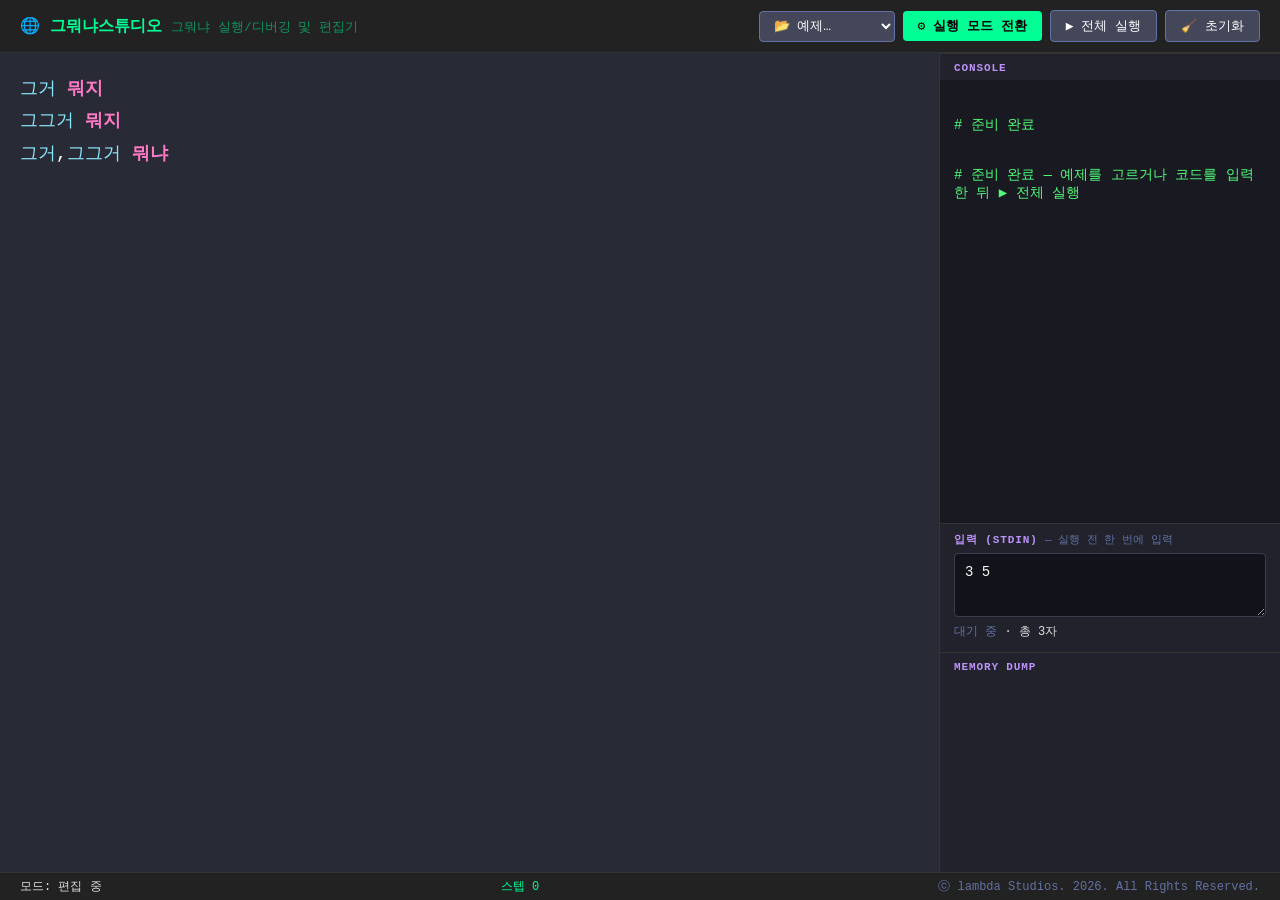
<file: editor.html>
<!DOCTYPE html>
<html lang="ko">

<head>
    <meta charset="UTF-8">
    <meta name="viewport" content="width=device-width, initial-scale=1.0">
    <title>그뭐냐스튜디오 v1.8</title>
    <link rel="stylesheet" href="editor_style.css">
</head>

<body>
    <header>
        <div class="brand">🌐 그뭐냐스튜디오 <span class="brand-sub">그뭐냐 실행/디버깅 및 편집기</span></div>
        <div class="controls">
            <select id="example-select" title="예제 불러오기">
                <option value="">📂 예제…</option>
                <option value="sum">두 수의 합</option>
                <option value="fib">n번째 피보나치</option>
                <option value="sort">버블 정렬</option>
                <option value="echo">유니코드 에코</option>
            </select>
            <button id="btn-mode" class="primary">⚙️ 실행 모드 전환</button>
            <button id="btn-step" style="display:none;">➡ 다음 단계</button>
            <button id="btn-run">▶ 전체 실행</button>
            <button id="btn-stop" class="danger" style="display:none;">⏹ 강제 중지</button>
            <button id="btn-reset">🧹 초기화</button>
        </div>
    </header>

    <div class="main">
        <div id="code-container">
            <textarea id="editor" spellcheck="false"></textarea>
            <div id="highlight-view"></div>
            <div id="debug-view"></div>
        </div>

        <div id="sidebar">
            <div class="panel" id="console-panel">
                <div class="panel-head">CONSOLE</div>
                <div id="console">
                    <div class="c-info"># 준비 완료</div>
                </div>
            </div>

            <div class="panel" id="input-panel">
                <div class="panel-head">입력 (STDIN) <span class="hint">— 실행 전 한 번에 입력</span></div>
                <textarea id="stdin" spellcheck="false" placeholder="여기에 모든 입력을 미리 적어두세요. 예) 3 5"></textarea>
                <div id="stdin-status"></div>
            </div>

            <div class="panel" id="memory-view">
                <div class="panel-head">MEMORY DUMP</div>
                <div id="mem-content"></div>
            </div>
        </div>
    </div>

    <div class="status-bar">
        <span id="status-text">모드: 편집 중</span>
        <span id="step-info">스텝 0</span>
        <span id="line-info">ⓒ lambda Studios. 2026. All Rights Reserved.</span>
    </div>

    <script src="editor_script.js"></script>
</body>

</html>
</file>
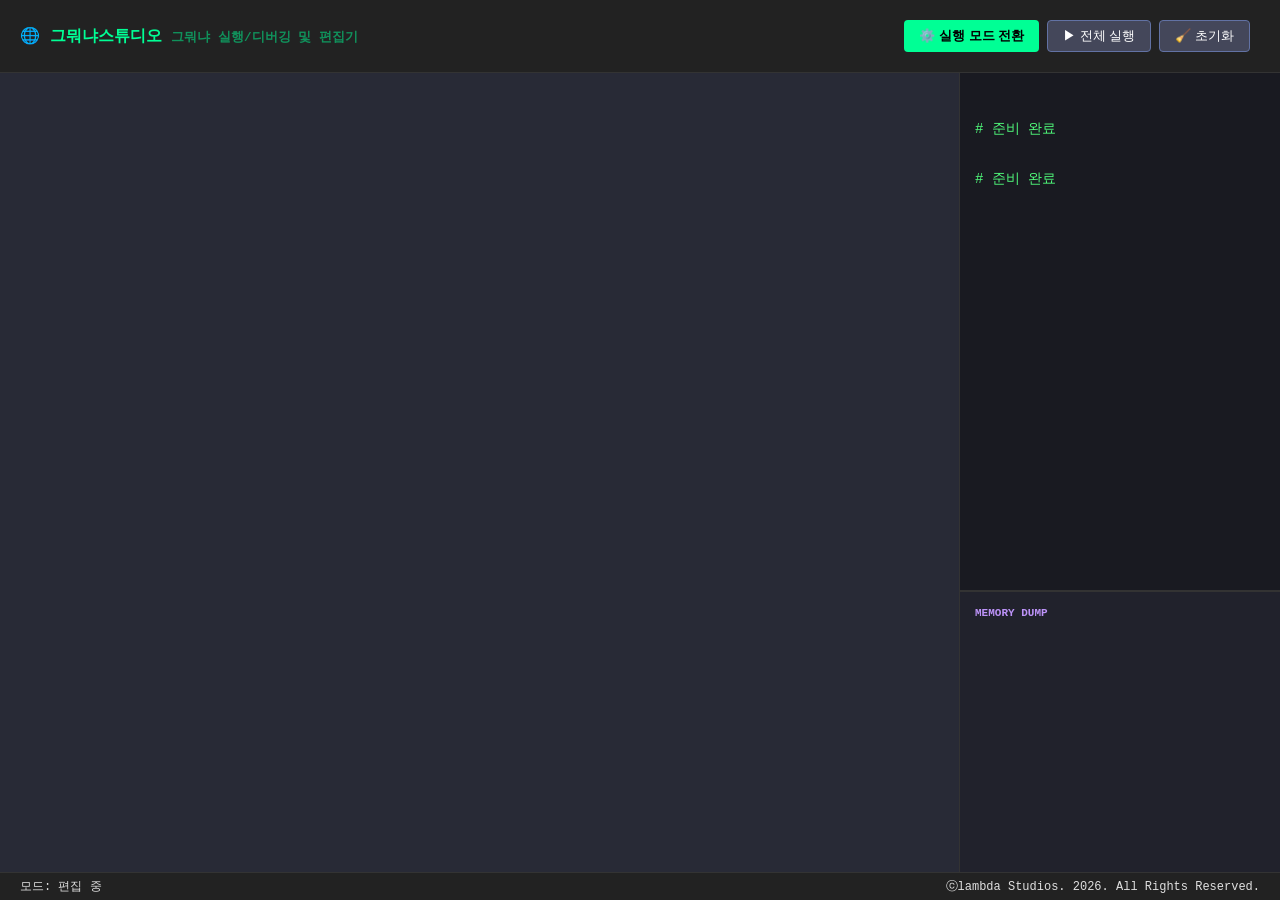
<file: witstd.html>
<html lang="ko">

<head>
    <meta charset="UTF-8">
    <title>그뭐냐스튜디오 v1.7</title>
    <link rel="stylesheet" href="std_style.css">
</head>

<body>
    <header>
        <div style="font-weight: bold; color: var(--accent);">🌐 그뭐냐스튜디오 <span style="font-size: 0.8em; opacity: 0.5;">그뭐냐 실행/디버깅 및 편집기</span></div>
        <div class="controls">
            <button id="btn-mode" class="primary" onclick="toggleMode()">⚙️ 실행 모드 전환</button>
            <button id="btn-step" onclick="takeStep()" style="display:none;">➡ 다음 단계</button>
            <button id="btn-run" onclick="runAll()">▶ 전체 실행</button>
            <button id="btn-stop" onclick="stopRun()" style="display:none; background:#ff5555; color:white; border:none;">⏹ 강제 중지</button>
            <button onclick="resetAll()">🧹 초기화</button>
        </div>
    </header>

    <div class="main">
        <div id="code-container">
            <textarea id="editor" spellcheck="false" oninput="updateHighlight()" onscroll="syncScroll()" style="pointer-events: auto;"></textarea>
            <div id="highlight-view"></div>
            <div id="debug-view"></div>
        </div>
        
        <div id="sidebar">
            <div id="console">
                <div style="color: rgb(80, 250, 123);"># 준비 완료</div>
            </div>
            <div id="memory-view">
                <h4 style="margin:0 0 10px 0; font-size:11px; color:#bd93f9;">MEMORY DUMP</h4>
                <div id="mem-content"></div>
            </div>
        </div>
    </div>

    <div class="status-bar">
        <span id="status-text">모드: 편집 중</span>
        <span id="line-info">ⓒlambda Studios. 2026. All Rights Reserved. </span>
    </div>

    <script src="wit_scr.js"></script>
</body>

</html>
</file>
<file: editor_style.css>
:root {
  --bg: #1a1a1a; --text: #e0e0e0; --accent: #00ff95;
  --cmd: #ff79c6; --mem: #8be9fd; --num: #f1fa8c;
  --line-active: rgba(255, 255, 0, 0.2); --mem-hover: #4e4e4e;
  --panel: #21222c; --panel2: #191a21; --border: #333;
  --out: #f1fa8c; --info: #50fa7b; --err: #ff5555; --in: #8be9fd; --dim: #6272a4;
}

* { box-sizing: border-box; }
body {
  background: var(--bg); color: var(--text);
  font-family: 'Pretendard', 'Courier New', monospace;
  margin: 0; display: flex; flex-direction: column; height: 100vh; overflow: hidden;
}

header {
  padding: 10px 20px; border-bottom: 1px solid var(--border);
  display: flex; justify-content: space-between; align-items: center;
  background: #222; flex-wrap: wrap; gap: 8px;
}
.brand { font-weight: bold; color: var(--accent); }
.brand-sub { font-size: 0.8em; opacity: 0.5; font-weight: normal; }

.main { display: flex; flex: 1; overflow: hidden; }

#code-container {
  flex: 1; position: relative; background: #282a36;
  overflow: hidden; border-right: 1px solid var(--border);
}
#editor, #highlight-view, #debug-view {
  width: 100%; height: 100%; padding: 20px;
  font-size: 18px; line-height: 1.8; font-family: inherit;
  position: absolute; top: 0; left: 0;
  white-space: pre-wrap; word-break: break-all; margin: 0; border: none; outline: none;
}
#editor { background: transparent; color: transparent; caret-color: white; z-index: 2; resize: none; overflow-y: scroll; }
#highlight-view { z-index: 1; pointer-events: none; overflow: hidden; padding-right: 37px; }
#debug-view { z-index: 3; background: #282a36; display: none; overflow-y: auto; }

.line { display: block; border-radius: 3px; min-height: 1.8em; }
.line.active { background: var(--line-active); box-shadow: inset 5px 0 0 var(--accent); }

.tok-mem { color: var(--mem); border-bottom: 1px dashed transparent; transition: background 0.1s; border-radius: 2px; cursor: default; }
.tok-mem.highlight { background: var(--mem-hover) !important; border-bottom-color: var(--mem); }
.tok-cmd { color: var(--cmd); font-weight: bold; }
.tok-num { color: var(--num); }
.tok-comment { color: var(--dim); font-style: italic; }
.tok-op { color: white; }
.tok-bracket { color: #bd93f9; }

/* ── 사이드바: 콘솔 / 입력 / 메모리 3분할 ───────────────────────── */
#sidebar { width: 340px; background: var(--panel); display: flex; flex-direction: column; min-width: 0; }
.panel { display: flex; flex-direction: column; border-top: 1px solid var(--border); min-height: 0; }
.panel-head {
  font-size: 11px; letter-spacing: 0.08em; color: #bd93f9; font-weight: bold;
  padding: 8px 14px 6px; text-transform: uppercase;
}
.panel-head .hint { color: var(--dim); font-weight: normal; text-transform: none; letter-spacing: 0; }

#console-panel { flex: 1; min-height: 120px; }
#console {
  flex: 1; padding: 4px 14px 14px; font-size: 14px; overflow-y: auto;
  background: var(--panel2); white-space: pre-wrap; word-break: break-all;
}
.c-out  { color: var(--out); }
.c-info { color: var(--info); }
.c-dim  { color: var(--dim); }
.c-err  { color: var(--err); }
.c-in   { color: var(--in); opacity: 0.85; }

#input-panel { flex: 0 0 auto; }
#stdin {
  margin: 0 14px; padding: 8px 10px; height: 64px; resize: vertical;
  background: #12131a; color: #f8f8f2; border: 1px solid #3a3d4d; border-radius: 4px;
  font-family: inherit; font-size: 14px; outline: none; line-height: 1.5;
}
#stdin:focus { border-color: var(--in); }
#stdin.locked { opacity: 0.55; cursor: not-allowed; }
#stdin-status {
  padding: 6px 14px 12px; font-size: 12px; color: var(--text);
  white-space: pre-wrap; word-break: break-all; min-height: 1.4em;
}
#stdin-status .dim { color: var(--dim); }
#stdin-status .caret { color: var(--accent); font-weight: bold; }

#memory-view { flex: 0 0 auto; height: 220px; }
#mem-content { padding: 0 14px 12px; font-size: 13px; overflow-y: auto; }
.mem-row { padding: 1px 0; border-radius: 3px; }
.mem-row.mem-hot { background: rgba(0, 255, 149, 0.14); box-shadow: inset 3px 0 0 var(--accent); padding-left: 5px; }
.mem-k { color: var(--mem); }
.dim { color: var(--dim); }

/* ── 컨트롤 ─────────────────────────────────────────────────── */
.controls { display: flex; gap: 8px; align-items: center; flex-wrap: wrap; }
button, select {
  background: #44475a; color: white; border: 1px solid #6272a4;
  padding: 6px 15px; cursor: pointer; border-radius: 4px; font-size: 13px; font-family: inherit;
}
button:hover, select:hover { background: #565a72; }
button:disabled { opacity: 0.45; cursor: not-allowed; }
button.primary { background: var(--accent); color: #000; border: none; font-weight: bold; }
button.primary:hover { background: #33ffac; }
button.danger { background: var(--err); color: white; border: none; }
button.danger:hover { background: #ff7474; }
#example-select { padding: 6px 10px; }

.status-bar {
  padding: 5px 20px; font-size: 12px; background: #222;
  border-top: 1px solid var(--border); display: flex; justify-content: space-between; gap: 12px;
}
#step-info { color: var(--accent); }
#line-info { color: var(--dim); }
</file>
<file: std_style.css>
:root { --bg: #1a1a1a; --text: #e0e0e0; --accent: #00ff95; --cmd: #ff79c6; --mem: #8be9fd; --num: #f1fa8c; --line-active: rgba(255, 255, 0, 0.2); --mem-hover: #4e4e4e; }
body { background: var(--bg); color: var(--text); font-family: 'Pretendard', 'Courier New', monospace; margin: 0; display: flex; flex-direction: column; height: 100vh; overflow: hidden; }
header { padding: 10px 20px; border-bottom: 1px solid #333; display: flex; justify-content: space-between; align-items: center; background: #222; }
.main { display: flex; flex: 1; overflow: hidden; }
#code-container { flex: 1; position: relative; background: #282a36; overflow: hidden; border-right: 1px solid #333; }
#editor, #highlight-view, #debug-view { 
    width: 100%; height: 100%; box-sizing: border-box; padding: 20px; 
    font-size: 18px; line-height: 1.8; font-family: inherit; 
    position: absolute; top: 0; left: 0; white-space: pre-wrap; word-break: break-all; margin: 0; border: none; outline: none; 
}
/* editor와 highlight-view는 스크롤바 처리까지 '완전히 대칭'이어야 캐럿이 안 어긋난다.
   둘 다 overflow-y: scroll → 스크롤바 폭(0/17/그 외)이 무엇이든 양쪽이 똑같이 차지 → 글자영역 폭 일치 → 줄바꿈 지점 동일. */
#editor { background: transparent; color: transparent; caret-color: white; z-index: 2; resize: none; overflow-y: scroll; overflow-x: hidden; }
#highlight-view { z-index: 1; pointer-events: none; overflow-y: scroll; overflow-x: hidden; } 
#debug-view { z-index: 3; background: #282a36; display: none; overflow-y: scroll; overflow-x: hidden; }
.line { display: block; border-radius: 3px; min-height: 1.8em; }
.line.active { background: var(--line-active); box-shadow: inset 5px 0 0 var(--accent); }
.tok-mem { color: var(--mem); border-bottom: 1px dashed transparent; transition: background 0.1s; border-radius: 2px; }
.tok-mem.highlight { background: var(--mem-hover) !important; border-bottom-color: var(--mem); }
.tok-cmd { color: var(--cmd); font-weight: bold; }
.tok-num { color: var(--num); }
.tok-comment { color: #6272a4; font-style: italic; }
.tok-op { color: white; }
#sidebar { width: 320px; background: #21222c; display: flex; flex-direction: column; }
#console { flex: 1; padding: 15px; font-size: 14px; overflow-y: auto; background: #191a21; color: #50fa7b; border-bottom: 1px solid #333; white-space: pre-wrap; word-break: break-all; }
#memory-view { height: 250px; padding: 15px; font-size: 13px; overflow-y: auto; border-top: 1px solid #333; }
.controls { padding: 10px; display: flex; gap: 8px; }
button { background: #44475a; color: white; border: 1px solid #6272a4; padding: 6px 15px; cursor: pointer; border-radius: 4px; font-size: 13px; }
button.primary { background: var(--accent); color: #000; border: none; font-weight: bold; }
.status-bar { padding: 5px 20px; font-size: 12px; background: #222; border-top: 1px solid #333; display: flex; justify-content: space-between; }
</file>
